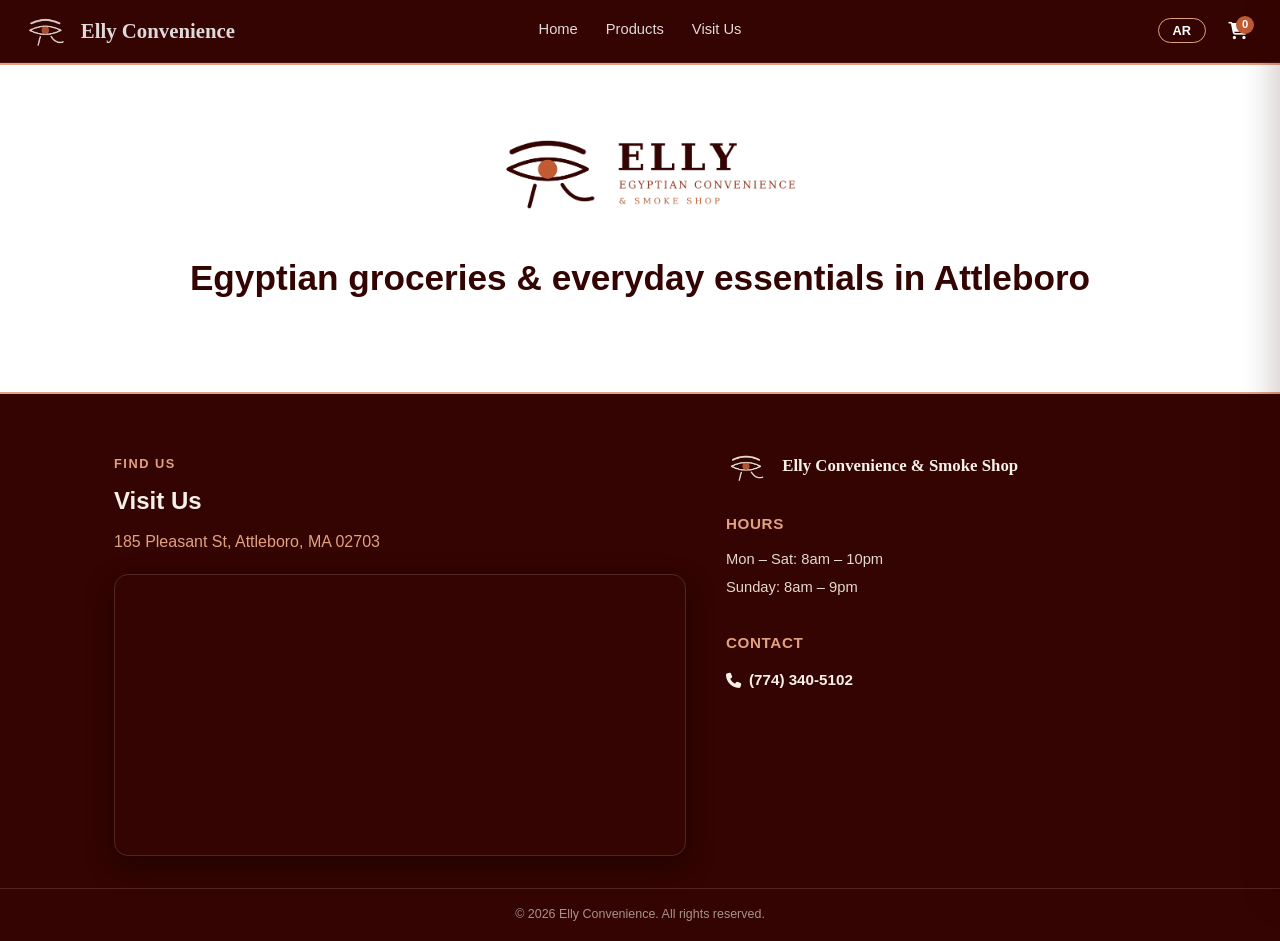
<file: index.html>
<!DOCTYPE html>
<html lang="en">
<head>
    <meta charset="UTF-8">
    <meta name="viewport" content="width=device-width, initial-scale=1.0">
    <title>Elly Convenience</title>
    <link rel="stylesheet" href="style.css">
    <link rel="icon" type="image/png" sizes="32x32" href="Elly Logo/favicon-32.png">
    <link rel="apple-touch-icon" href="Elly Logo/apple-touch-icon.png">
    <link rel="stylesheet" href="https://cdnjs.cloudflare.com/ajax/libs/font-awesome/6.5.1/css/all.min.css">
</head>
<body>
    <header>
        <nav>
            <a href="index.html" class="brand">
                <img src="Elly Logo/elly-icon-eye-light.png" alt="" class="brand-logo">
                Elly Convenience
            </a>

            <div class="nav-links" id="navLinks">
                <a href="index.html" data-str="nav_home">Home</a>
                <a href="products.html" data-str="nav_products">Products</a>
                <a href="index.html#location" data-str="nav_visit">Visit Us</a>
            </div>
            
            <div class="nav-right">
                <button class="lang-toggle" id="langToggle">AR</button>
                <button class="cart-toggle" id="cartToggle">
                    <i class="fa-solid fa-cart-shopping"></i>
                    <span id="cartCount">0</span>
                </button>
                <button class="menu-btn" id="menuBtn">
                    <span></span>
                    <span></span>
                    <span></span>
                </button>
            </div>
        </nav>
    </header>

    <section class="storefront">
        <div class="wrap">
            <img src="Elly Logo/elly-logo-horus-horizontal.png" alt="Elly Convenience storefront in Attleboro">
            <div>
                <h1>Egyptian groceries & everyday essentials in Attleboro</h1>
            </div>
        </div>
    </section>

    <footer>
        <div class="wrap footer-top">
            <div class="footer-visit" id="location">
                <p class="section-kicker">Find Us</p>
                <h2>Visit Us</h2>
                <p class="visit-address">185 Pleasant St, Attleboro, MA 02703</p>
                <div class="map-box">
                    <iframe src="https://www.google.com/maps/embed?pb=!1m18!1m12!1m3!1d11869.312437270917!2d-71.2841731662745!3d41.95028704165595!2m3!1f0!2f0!3f0!3m2!1i1024!2i768!4f13.1!3m3!1m2!1s0x89e460c78c85c3eb%3A0x53fa257b5b27768f!2s185%20Pleasant%20St%2C%20Attleboro%2C%20MA%2002703!5e0!3m2!1sen!2sus!4v1785290252299!5m2!1sen!2sus" width="600" height="450" style="border:0;" allowfullscreen="" loading="lazy" referrerpolicy="strict-origin-when-cross-origin"></iframe>
                </div>
            </div>

            <div class="footer-aside">
                <div class="footer-brand">
                    <img src="Elly Logo/elly-icon-eye-light.png" alt="" class="footer-mark">
                    <p>Elly Convenience &amp; Smoke Shop</p>
                </div>

                <div class="footer-col">
                    <h4>Hours</h4>
                    <p>Mon – Sat: 8am – 10pm</p>
                    <p>Sunday: 8am – 9pm</p>
                </div>

                <div class="footer-col">
                    <h4>Contact</h4>
                    <a href="tel:+17743405102" class="phone-link">
                        <i class="fa-solid fa-phone"></i> (774) 340-5102
                    </a>
                </div>
            </div>
        </div>

        <div class="footer-bottom">
            <p>&copy; 2026 Elly Convenience. All rights reserved.</p>
        </div>
    </footer>
    <div class="cart-overlay" id="cartOverlay"></div>
    <aside class="cart-drawer" id="cartDrawer">
        <div class="cart-header" id="cartHeader">
            <h3>Your Cart</h3>
            <button class="close-cart" id="closeCart">&times;</button>
        </div>
        <div class="cart-body" id="cartBody"></div>
        <div class="cart-footer">
            <a href="#" id="sendOrderBtn" class="add-to-cart">Send Order</a>
        </div>
    </aside>
    <script src="translations.js"></script>
    <script src="index.js"></script>
</body>
</html>
</file>
<file: style.css>
/* ============================================================
   Elly Convenience — styles
   Warm mahogany palette + cartouche-pill motif.
   ============================================================ */

:root {
    --mahogany: #330401;
    --dark-brick: #5E180E;
    --brick: #92301C;
    --terracotta: #C05B33;
    --clay: #E2A181;
    --warm-ivory: #F8F0E7;
    --white: #FFFFFF;

    --radius-cartouche: 999px;
    --radius-card: 14px;
    --shadow-card: 0 2px 10px rgba(51, 4, 1, 0.08);
    --shadow-drawer: -8px 0 30px rgba(51, 4, 1, 0.2);
}

/* ============ BASE ============ */
* {
    box-sizing: border-box;
}

html {
    scroll-behavior: smooth;
}

body {
    margin: 0;
    background-color: var(--warm-ivory);
    color: var(--mahogany);
    font-family: Arial, Helvetica, sans-serif;
    line-height: 1.6;
}

h1 {
    text-align: center;
    font-size: clamp(1.4rem, 4vw, 2.2rem);
}

img {
    max-width: 100%;
    height: auto;
    border-radius: 8px;
    display: block;
}

.wrap {
    max-width: 1100px;
    margin: 0 auto;
    padding: 0 24px;
}

/* ============ HEADER / NAV ============ */
header {
    position: sticky;
    top: 0;
    z-index: 50;
    background: var(--mahogany);
    border-bottom: 1px solid rgba(244, 236, 216, .08);
}

nav {
    display: flex;
    align-items: center;
    justify-content: space-between;
    flex-wrap: wrap;
    padding: 12px 24px;
}

nav a {
    text-decoration: none;
    font-size: .92rem;
    color: var(--white);
    opacity: .85;
}

.brand {
    font-family: 'Fraunces', serif;
    font-weight: 800;
    font-size: 1.3rem;
    text-decoration: none;
    display: flex;
    align-items: center;
    gap: 10px;
}

.brand-logo {
    height: 36px;
    width: auto;
    display: block;
}

.nav-links {
    display: none;
    width: 100%;
    padding: 16px 24px;
    justify-content: center;
    gap: 10px;
    flex-direction: column;
    border-top: 2px solid var(--dark-brick);
}

.nav-links a {
    border-bottom: 2px solid transparent;
    padding: 6px 2px;
    transition: opacity .15s, border-color .15s;
}

.nav-links a:hover {
    opacity: 1;
    border-color: var(--terracotta);
}

.nav-links.open {
    display: flex;
}

.nav-right {
    display: flex;
    align-items: center;
    gap: 14px;
}

.menu-btn {
    display: flex;
    background: none;
    border: none;
    flex-direction: column;
    justify-content: center;
    gap: 6px;
    padding: 8px;
    cursor: pointer;
}

.menu-btn span {
    display: block;
    width: 26px;
    height: 3px;
    background-color: var(--white);
    border-radius: 2px;
}

.lang-toggle {
    background: none;
    border: 1.5px solid var(--clay);
    color: var(--white);
    border-radius: var(--radius-cartouche);
    padding: 4px 14px;
    font-size: .8rem;
    font-weight: 600;
    cursor: pointer;
    transition: background .15s, color .15s;
}

.lang-toggle:hover {
    background: var(--clay);
    color: var(--mahogany);
}

.cart-toggle {
    position: relative;
    display: grid;
    place-items: center;
    background: none;
    border: none;
    color: var(--white);
    padding: 8px;
    font-size: 1.1rem;
    cursor: pointer;
}

#cartCount {
    position: absolute;
    top: 2px;
    right: 2px;
    min-width: 18px;
    height: 18px;
    padding: 0 4px;
    display: grid;
    place-items: center;
    background: var(--terracotta);
    color: var(--white);
    font-size: .7rem;
    font-weight: 600;
    line-height: 1;
    border-radius: var(--radius-cartouche);
}

[dir="rtl"] #cartCount {
    right: auto;
    left: 2px;
}

/* ============ FOOTER (includes Visit Us) ============ */
footer {
    background: var(--mahogany);
    color: var(--warm-ivory);
}

.footer-top {
    display: grid;
    grid-template-columns: 1.3fr 1fr;
    gap: 40px;
    padding: 56px 24px 32px;
    align-items: start;
    scroll-margin-top: 80px;
}

.section-kicker {
    display: inline-block;
    color: var(--clay);
    font-size: .8rem;
    font-weight: 700;
    letter-spacing: .12em;
    text-transform: uppercase;
    margin: 0 0 8px;
}

.footer-visit h2 {
    color: var(--warm-ivory);
    margin: 0 0 8px;
    text-align: left;
}

.visit-address {
    color: var(--clay);
    margin: 0 0 20px;
}

.map-box {
    max-width: 100%;
    margin: 0;
    border-radius: var(--radius-card);
    overflow: hidden;
    border: 1px solid rgba(248, 240, 231, .15);
    box-shadow: 0 10px 28px rgba(0, 0, 0, .35);
}

.map-box iframe {
    width: 100%;
    height: 280px;
    display: block;
    border: 0;
}

.footer-aside {
    display: flex;
    flex-direction: column;
    gap: 28px;
}

.footer-brand {
    display: flex;
    align-items: center;
    gap: 12px;
}

.footer-mark {
    height: 34px;
    width: auto;
    opacity: .9;
}

.footer-brand p {
    margin: 0;
    font-family: 'Fraunces', serif;
    font-weight: 700;
    font-size: 1.05rem;
}

.footer-col h4 {
    margin: 0 0 12px;
    font-size: .95rem;
    letter-spacing: .04em;
    text-transform: uppercase;
    color: var(--clay);
}

.footer-col p {
    margin: 0 0 4px;
    font-size: .92rem;
    opacity: .9;
}

.phone-link {
    text-decoration: none;
    color: var(--mahogany);
    font-weight: 600;
}

.phone-link:hover {
    text-decoration: underline;
}

.footer-col .phone-link {
    color: var(--warm-ivory);
    display: inline-flex;
    align-items: center;
    gap: 8px;
    font-size: .95rem;
}

.footer-col .phone-link:hover {
    color: var(--clay);
}

.footer-bottom {
    border-top: 1px solid rgba(248, 240, 231, .15);
    padding: 16px 24px;
    text-align: center;
}

.footer-bottom p {
    margin: 0;
    font-size: .78rem;
    opacity: .6;
}

/* ============ HOME PAGE ============ */
.storefront {
    background: var(--white);
    padding: 56px 24px;
    border-top: 2px solid var(--clay);
    border-bottom: 2px solid var(--clay);
    text-align: center;
}

.storefront img {
    max-width: 320px;
    margin: 0 auto;
}

/* ============ PRODUCTS PAGE ============ */
.product-grid {
    display: grid;
    grid-template-columns: repeat(auto-fill, minmax(180px, 1fr));
    gap: 20px;
    margin-bottom: 40px;
}

.product-card {
    background: var(--white);
    border-radius: var(--radius-card);
    box-shadow: var(--shadow-card);
    padding: 16px;
    text-align: center;
    font-weight: 600;
}

.product-card img {
    width: 100%;
    aspect-ratio: 1;
    object-fit: contain;
    background: var(--warm-ivory);
    border-radius: 10px;
    margin-bottom: 12px;
}

.product-name {
    font-size: 1.1rem;
    margin: 0 0 12px;
}

.buttons {
    display: flex;
    align-items: center;
    justify-content: center;
    gap: 0;
    width: fit-content;
    margin: 0 auto;
    border: 1.5px solid var(--clay);
    border-radius: var(--radius-cartouche);
    overflow: hidden;
}

.add-btn,
.sub-btn {
    background: none;
    border: none;
    width: 34px;
    height: 34px;
    font-size: 1.1rem;
    font-weight: 600;
    color: var(--brick);
    cursor: pointer;
    transition: background .15s;
}

.add-btn:hover,
.sub-btn:hover {
    background: var(--warm-ivory);
}

.count {
    display: inline-block;
    min-width: 28px;
    font-size: .95rem;
    text-align: center;
    font-weight: 700;
}

/* ============ CART DRAWER ============ */
.cart-overlay {
    position: fixed;
    inset: 0;
    background: rgba(51, 4, 1, 0.45);
    opacity: 0;
    pointer-events: none;
    transition: opacity .2s ease;
    z-index: 90;
}

.cart-overlay.open {
    pointer-events: auto;
    opacity: 1;
}

.cart-drawer {
    background: var(--warm-ivory);
    position: fixed;
    top: 0;
    right: 0;
    height: 100%;
    width: min(340px, 90vw);
    z-index: 100;
    box-shadow: var(--shadow-drawer);
    display: flex;
    flex-direction: column;
    transform: translateX(100%);
    transition: transform .25s ease;
}

.cart-drawer.open {
    transform: translateX(0);
}

.cart-header {
    display: flex;
    align-items: center;
    justify-content: space-between;
    padding: 18px 22px;
    background: var(--mahogany);
    color: var(--white);
}

.cart-header h3 {
    margin: 0;
    font-family: 'Fraunces', serif;
    font-weight: 700;
}

.close-cart {
    background: none;
    border: none;
    color: var(--white);
    font-size: 1.6rem;
    line-height: 1;
    cursor: pointer;
}

.cart-body {
    flex: 1;
    overflow-y: auto;
    padding: 18px;
    display: flex;
    flex-direction: column;
    gap: 12px;
}

.cart-body h4 {
    text-align: center;
    margin-top: 40px;
    color: var(--dark-brick);
    font-weight: 600;
}

.shop_btn{
    text-align: center;
    color: var(--mahogany);
    font-weight: 600;
    cursor: pointer;
}

.drawer-item {
    position: relative;
    display: flex;
    align-items: center;
    gap: 12px;
    background: var(--white);
    border-radius: var(--radius-card);
    box-shadow: var(--shadow-card);
    padding: 10px 12px;
}

.drawer-item img {
    width: 54px;
    height: 54px;
    object-fit: contain;
    background: var(--warm-ivory);
    border-radius: 8px;
    flex-shrink: 0;
    margin-bottom: 0;
}

.drawer-item-info {
    flex: 1;
    min-width: 0;
}

.drawer-item-info p {
    margin: 2px 0;
}

.drawer-item-name {
    font-weight: 600;
    font-size: .92rem;
}

.drawer-item .buttons {
    margin: 6px 0 0;
}

.drawer-item .add-btn,
.drawer-item .sub-btn {
    width: 28px;
    height: 28px;
    font-size: .95rem;
}

.remove-item {
    position: absolute;
    bottom: 8px;
    right: 12px;
    background: none;
    border: none;
    color: var(--brick);
    font-size: .78rem;
    cursor: pointer;
    padding: 4px 0 0;
    text-decoration: underline;
    font-family: inherit;
}

[dir="rtl"] .remove-item {
    right: auto;
    left: 12px;
}
.cart-footer {
    padding: 16px 18px;
    /* border-top: 1px solid var(--clay); */
    background-color: var(--mahogany);
    display: flex;
    justify-content: center;
}

.cart-footer .add-to-cart {
    padding: 8px 20px;
    text-decoration: none;
    font-weight: 600;
    color: var(--warm-ivory);
    border: 2px solid var(--clay);
    border-radius: var(--radius-cartouche);
    cursor: pointer;
}

/* ============ ACCESSIBILITY ============ */
:focus-visible {
    outline: 2.5px solid var(--terracotta);
    outline-offset: 2px;
}

/* ============ MOBILE ============ */
@media (max-width: 600px) {
    nav {
        position: relative;
        flex-wrap: nowrap;
    }

    .brand {
        font-size: 1.1rem;
    }

    .nav-links {
        display: none;
        position: absolute;
        top: 100%;
        left: 0;
        right: 0;
        padding: 16px 24px;
        flex-direction: column;
        gap: 10px;
        background: var(--mahogany);
        border-top: 2px solid var(--dark-brick);
    }

    .nav-links.open {
        display: flex;
    }

    .product-grid {
        grid-template-columns: repeat(2, 1fr);
        gap: 12px;
    }

    .footer-top {
        grid-template-columns: 1fr;
        text-align: center;
    }

    .footer-visit h2 {
        text-align: center;
    }

    .footer-brand {
        justify-content: center;
    }

    .footer-col .phone-link {
        justify-content: center;
    }
}

/* ============ DESKTOP NAV OVERRIDE ============ */
@media (min-width: 601px) {
    nav {
        display: grid;
        grid-template-columns: 1fr auto 1fr;
    }

    .nav-links {
        display: flex !important;
        width: auto;
        padding: 0;
        border-top: none;
        flex-direction: row;
        justify-content: center;
        gap: 24px;
    }

    .nav-right {
        justify-self: end;
    }

    .menu-btn {
        display: none;
    }
}

@media (prefers-reduced-motion: reduce) {
    html {
        scroll-behavior: auto;
    }

    .cart-drawer {
        transition: none;
    }
}
</file>
